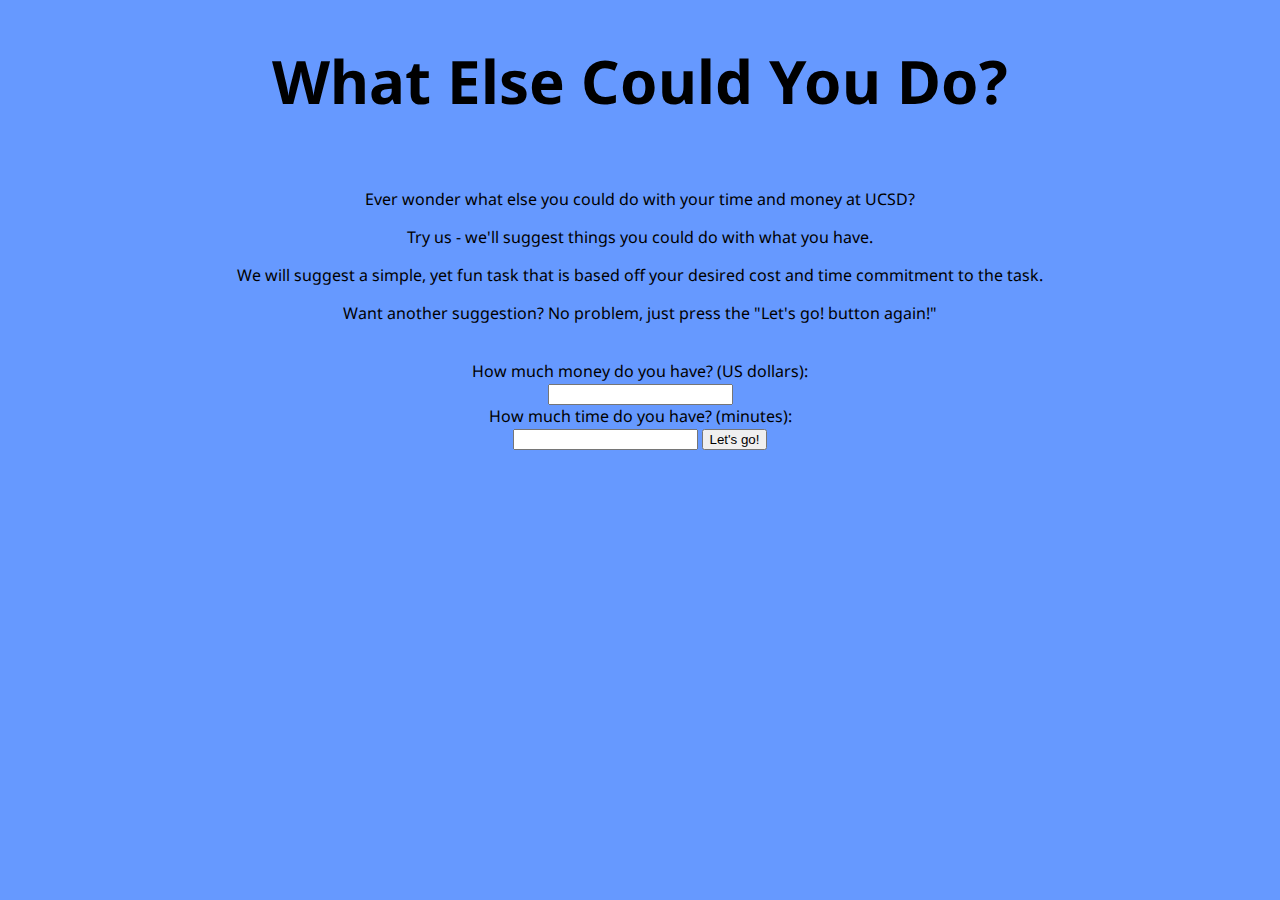
<file: index.html>
<!DOCTYPE html>
<html>	
	
	<head>
		<link href='http://fonts.googleapis.com/css?family=Droid+Sans' rel='stylesheet' type='text/css'>
		<link type="text/css" rel="stylesheet" href="index.css" />
		<title>What Else Could You Do?</title>
    </head>

	<body>
		<h1 class = "title">What Else Could You Do?</h1>
		
		<div class= "para1">
			<p>Ever wonder what else you could do with your time and money at UCSD?</p>
			<p>Try us - we'll suggest things you could do with what you have.<p>
			<p>We will suggest a simple, yet fun task that is based off your desired cost and time commitment to the task.</p>
			<p>Want another suggestion? No problem, just press the "Let's go! button again!"</p>
			
		</div>


		<div class= "ourForm">
			<form action="suggestions">
				How much money do you have? (US dollars):<br>
				<input type="text" name="money">
				<br>
				How much time do you have? (minutes):<br>
				<input type="text" name="time">
				<button id= "submit">Let's go!</button>
			</form>
		</div>

	</body>

</html>


<!--<!DOCTYPE html>
<html>	
	
	<head>
		<title>What Else Could You Do?</title>
    </head>

	<body>
		<div>
			<p>Ever wonder what else you could do with your time and money?</p>
			<p>Don't know what, or need suggestions?</p>
		</div>

		<div>
			<p>Try us - we'll suggest things you could do with what you have.<p>
		</div>

		<div>
			<form>
				How much money do you have? (US dollars):<br>
				<input type="text" name="money">
				<br>
				How much time do you have? (minutes):<br>
				<input type="text" name="time">
				<button id= "submit">Let's go!</button>
			</form>

			<p>Suggestions:</p>
		</div>

	</body>

</html> -->
</file>
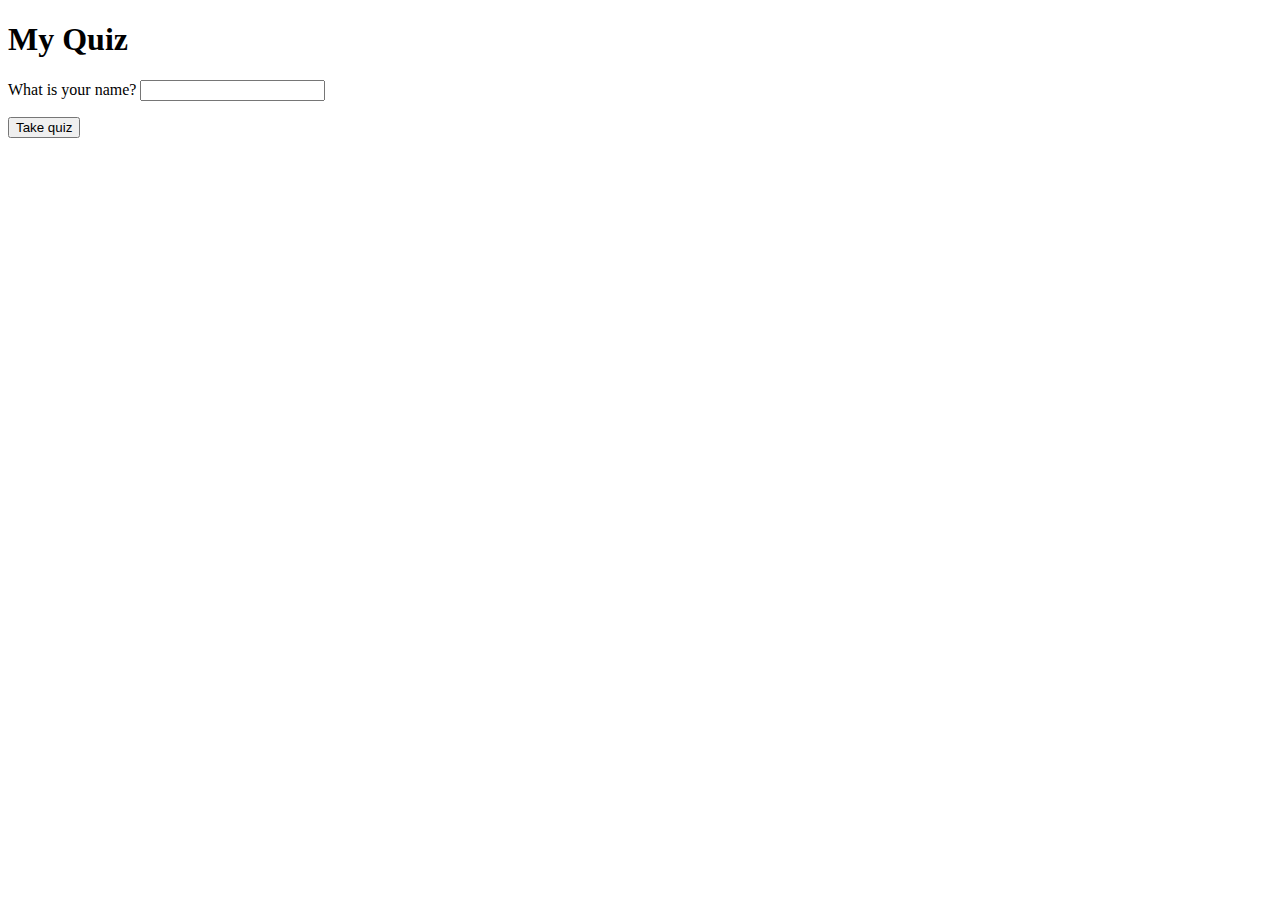
<file: hc_quiz_hello.html>
<!DOCTYPE html>
<html>
  <head>
    <title>My App Engine Quiz</title>
  </head>
  <body>
    <h1>My Quiz</h1>
    <!-- This may be a new element for you.
         Look at http://developers.whatwg.org/forms.html
         to learn more about it. -->
    <form action="quiz">
      <p><label>What is your name?
         <input name="name"></label></p>
      <p><button>Take quiz</button></p>
    </form>
  </body>
</html>
</file>
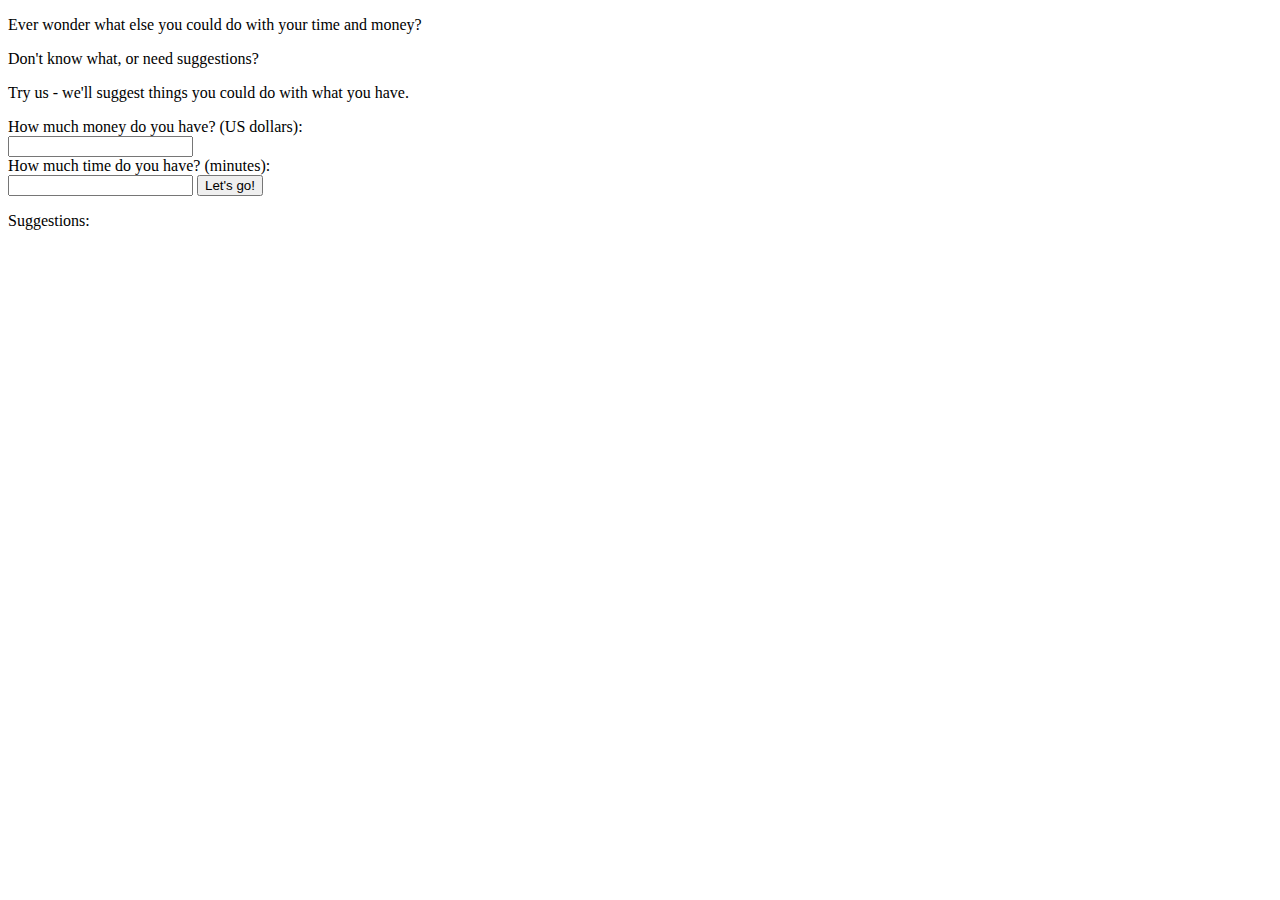
<file: suggestions.html>
<!DOCTYPE html>
<html>	
	
	<head>
		<title>What Else Could You Do?</title>
    </head>

	<body>
		<div>
			<p>Ever wonder what else you could do with your time and money?</p>
			<p>Don't know what, or need suggestions?</p>
		</div>

		<div>
			<p>Try us - we'll suggest things you could do with what you have.<p>
		</div>

		<div>
			<form>
				How much money do you have? (US dollars):<br>
				<input type="text" name="money">
				<br>
				How much time do you have? (minutes):<br>
				<input type="text" name="time">
				<button id= "submit">Let's go!</button>
			</form>

			<p>Suggestions:</p>
		</div>

	</body>

</html>
</file>
<file: index.css>
.title {
    margin-left: auto;
    margin-right: auto;
    text-align: center;
	font-size: 60px;
	font-family: 'Droid Sans', sans-serif;
}

.para1 {
	padding: 10px;
}

.ourForm {
	padding: 10px;
}

body {
    margin-left: auto;
    margin-right: auto;
    text-align: center;
	background-color:#6699FF;
	font-family: 'Droid Sans', sans-serif;
}
</file>
